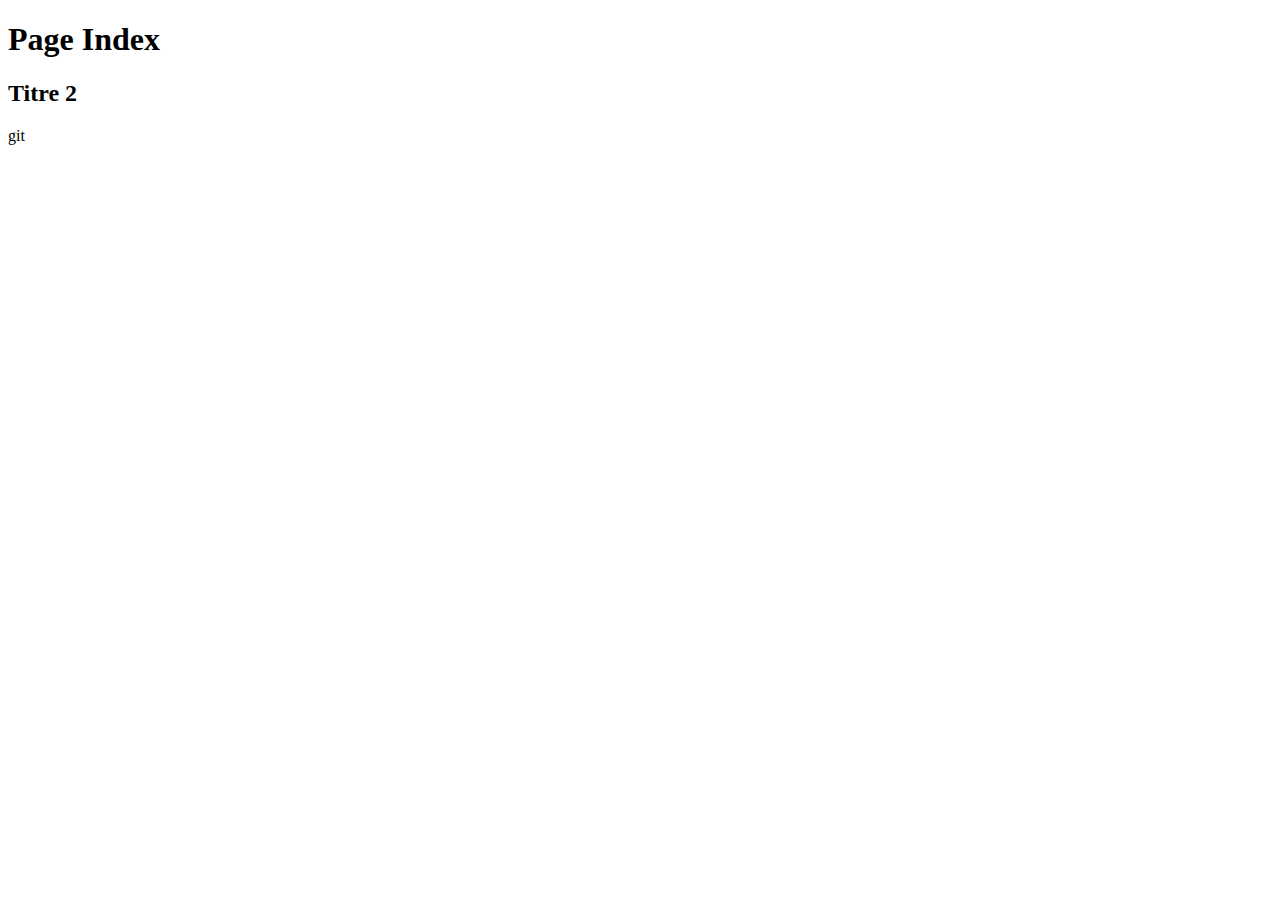
<file: index.html>
<!DOCTYPE html>
<html lang="en">
<head>
    <meta charset="UTF-8">
    <meta name="viewport" content="width=device-width, initial-scale=1.0">
    <title>Document</title>
</head>
<body>
    <h1>Page Index</h1>
    <h2>Titre 2</h2>
</body>git 
</html>
</file>
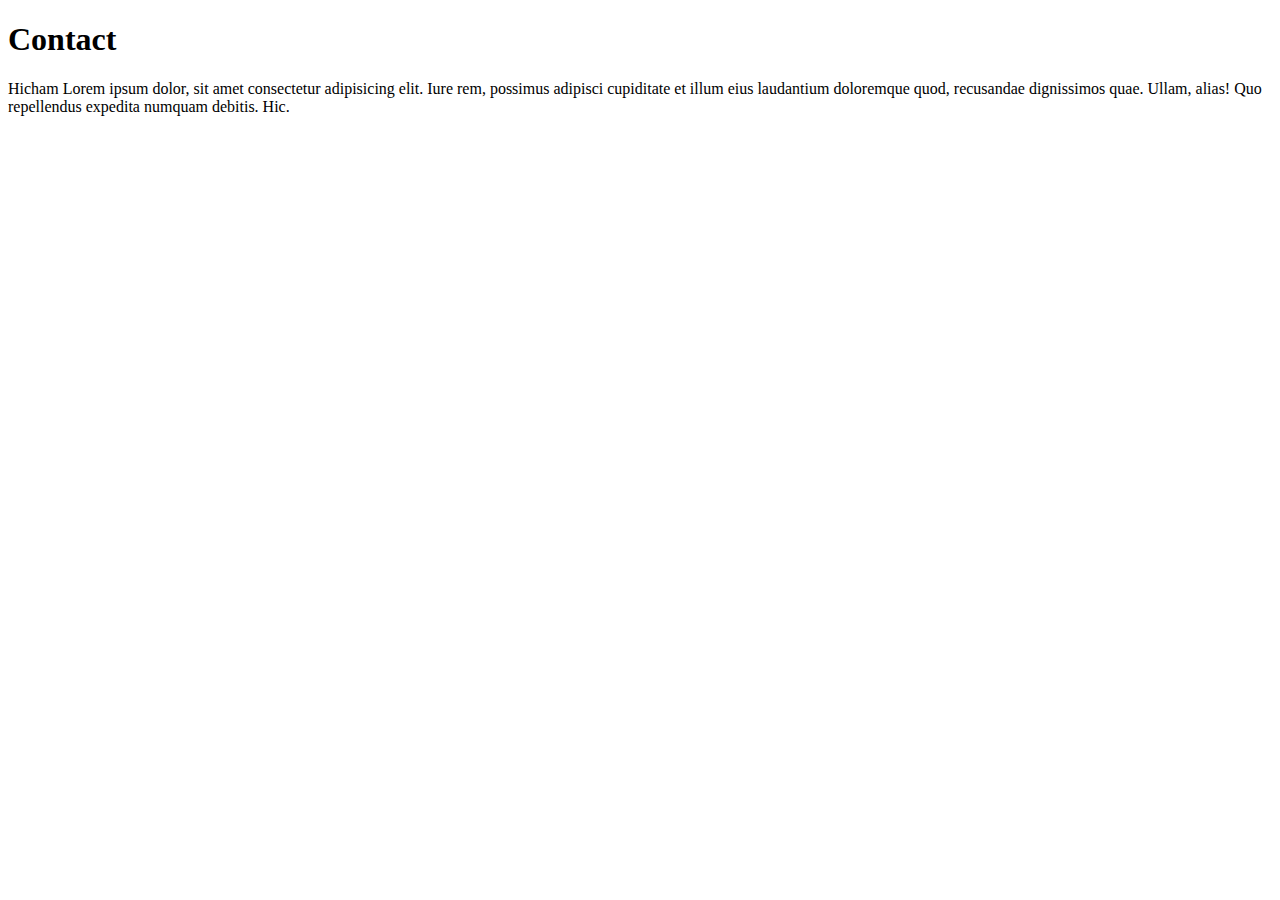
<file: contact.html>
<!DOCTYPE html>
<html lang="en">
<head>
    <meta charset="UTF-8">
    <meta name="viewport" content="width=device-width, initial-scale=1.0">
    <title>Document</title>
</head>
<body>
    <h1>Contact</h1>
    <p>Hicham Lorem ipsum dolor, sit amet consectetur adipisicing elit. Iure rem, possimus adipisci cupiditate et illum eius laudantium doloremque quod, recusandae dignissimos quae. Ullam, alias! Quo repellendus expedita numquam debitis. Hic.</p>
</body>
</html>
</file>
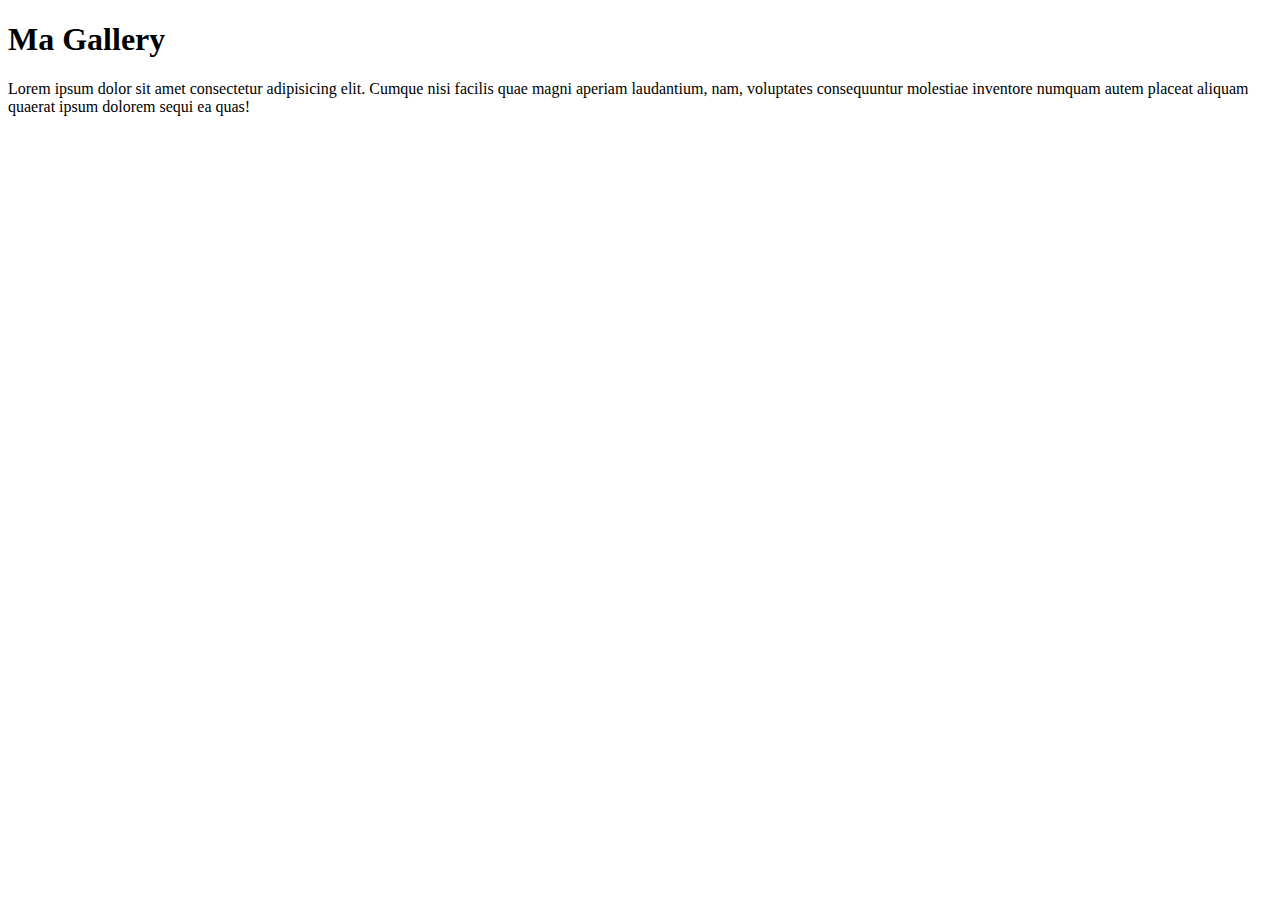
<file: gallery.html>
<!DOCTYPE html>
<html lang="en">
<head>
    <meta charset="UTF-8">
    <title>Title</title>
</head>
<body>
<h1>Ma Gallery</h1>
<p>Lorem ipsum dolor sit amet consectetur adipisicing elit. Cumque nisi facilis quae magni aperiam laudantium, nam, voluptates consequuntur molestiae inventore numquam autem placeat aliquam quaerat ipsum dolorem sequi ea quas!</p>
</body>
</html>
</file>
